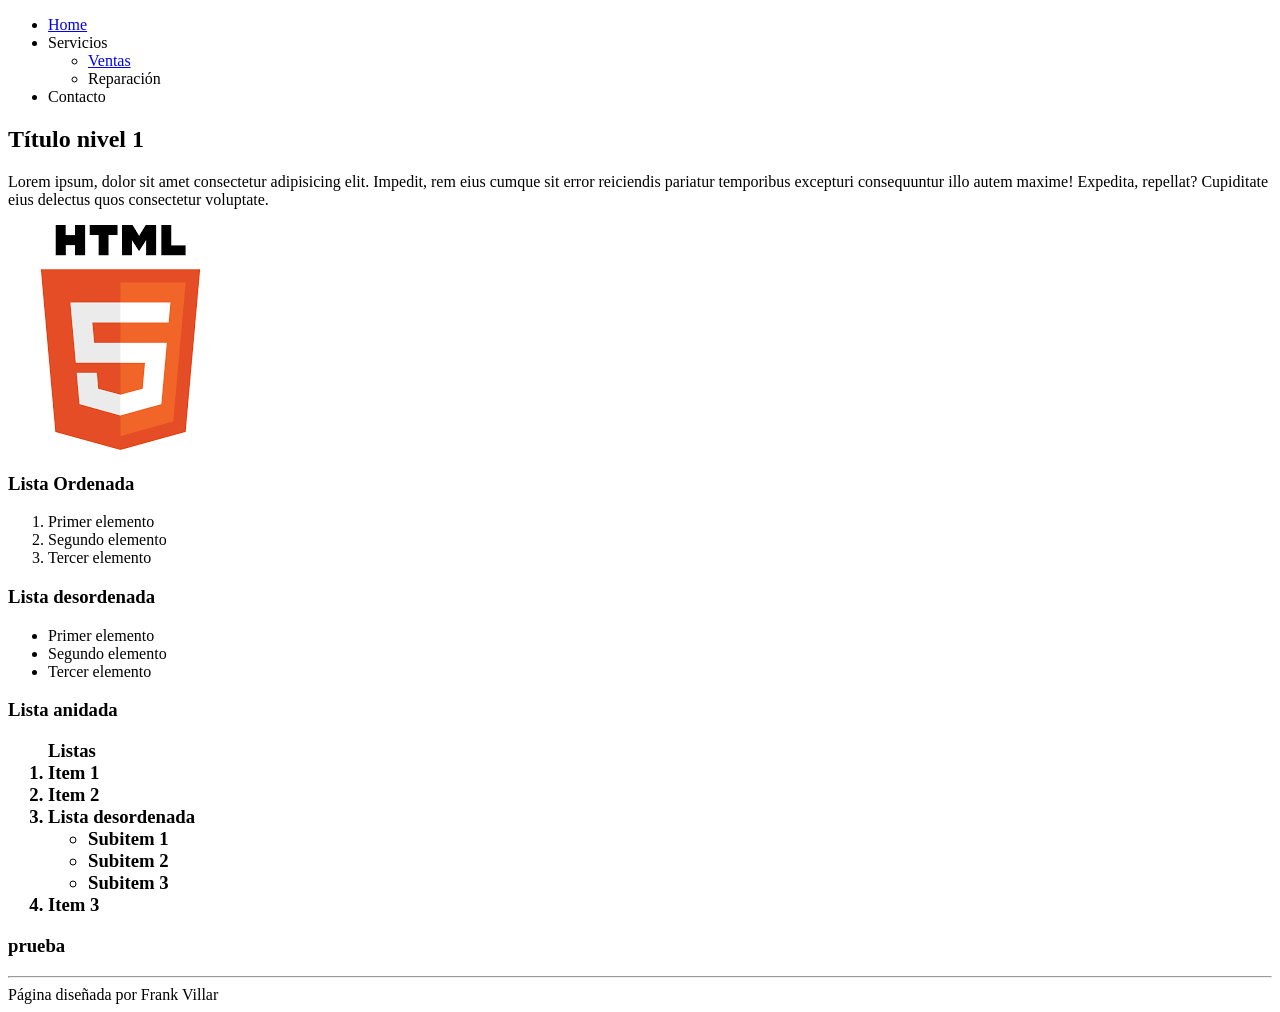
<file: Teoria/sesion1/index.html>
<!DOCTYPE html>
<html lang="es">
<head>
    <meta charset="UTF-8">
    <meta name="viewport" content="width=device-width, initial-scale=1.0">
    <title>Sesión1</title>
</head>
<body>

    <header>
        <nav>
            <ul>
                <li><a href="#">Home</a></li>
                <li>Servicios
                    <ul>
                        <li><a href="paginas/ventas.html">Ventas</a></li>
                        <li>Reparación</li>
                    </ul>
                </li>
                <li>Contacto</li>
            </ul>
        </nav>
    </header>
    <main>


        <section id="seccionPrincipal">

            <h1>Título nivel 1</h1>
            <p>Lorem ipsum, dolor sit amet consectetur adipisicing elit. Impedit, rem eius cumque sit error reiciendis pariatur temporibus excepturi consequuntur illo autem maxime! Expedita, repellat? Cupiditate eius delectus quos consectetur voluptate.</p>


        </section>
        <section id="imagenes">
            <img src="imagenes/html5.png" alt="logo html5">
        </section>
        <section id="listas">
            
            <h3>Lista Ordenada</h3>
            <ol>
            <li>Primer elemento</li>
            <li>Segundo elemento</li>
            <li>Tercer elemento</li>
            </ol>

            <h3>Lista desordenada</h3>
            <ul>
                <li>Primer elemento</li>
                <li>Segundo elemento</li>
                <li>Tercer elemento</li>
            </ul>

            <h3>Lista anidada</h3>

            <ol>
            <h3>Listas
                <li>Item 1</li>
                <li>Item 2</li>
                <li>Lista desordenada 
                    <ul>
                        <li>Subitem 1</li>
                        <li>Subitem 2</li>
                        <li>Subitem 3</li>
                    </ul>
                </li>
                <li>Item 3</li>
            </ol>   
        </section>
        <h3>prueba</h3>
    </main>



    <footer>
        <hr>
        Página diseñada por Frank Villar
    </footer>
</body>
</html>
</file>
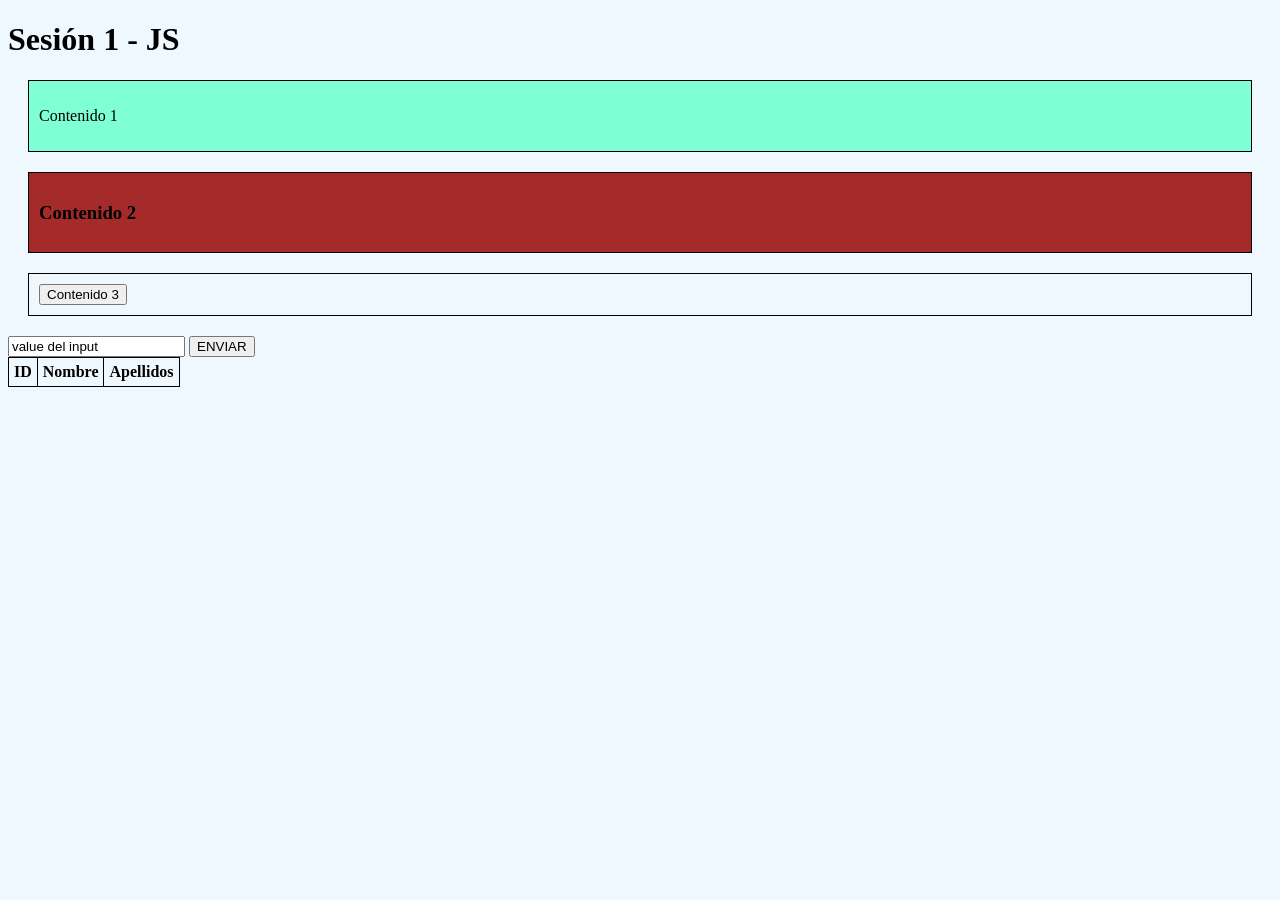
<file: Teoria/sesiones-js/sesion1javascript/index.html>
<!DOCTYPE html>
<html lang="es">
<head>
    <meta charset="UTF-8">
    <meta name="viewport" content="width=device-width, initial-scale=1.0">
    <title>Sesión 1 JS</title>
    <style>

        body{
            background-color: aliceblue;
        }
        div{
            border: 1px solid black;
            padding: 10px;
            margin: 20px;
        }
        .coloragua{
            background-color: aquamarine;
        }
        .colormarron{
            background-color: brown;
        }
        .colorgreen{
            background-color: greenyellow;
        }
        td, th, table{

            border: 1px solid;
            border-collapse: collapse;
            padding: 5px;

        }
    </style>
</head>
<body>
    <h1>Sesión 1 - JS</h1>

    <div id="contenido1" class="coloragua"><p>Contenido 1</p></div>
    <div id="contenido2" class="colormarron"><h3>Contenido 2</h3></div>
    <div id="contenido3"><button>Contenido 3</button></div>
    
    <input type="text" value="value del input">
    <button id="enviar">ENVIAR</button>


    <table>

        <thead>
            <tr>
                <th>ID</th>
                <th>Nombre</th>
                <th>Apellidos</th>
            </tr>
        </thead>
        <tbody>
            
        </tbody>

    </table>


    <script>
        //La etiqueta scipt sirve para ejecutar scripts desde la pagina de html

        console.log("Hola desde mi html");
    </script>
    <script src="index.js">
        //Si le pones src al scrip linkeas el html con la paguina en la que tienes el codigo js


    </script>
</body>
</html>
</file>
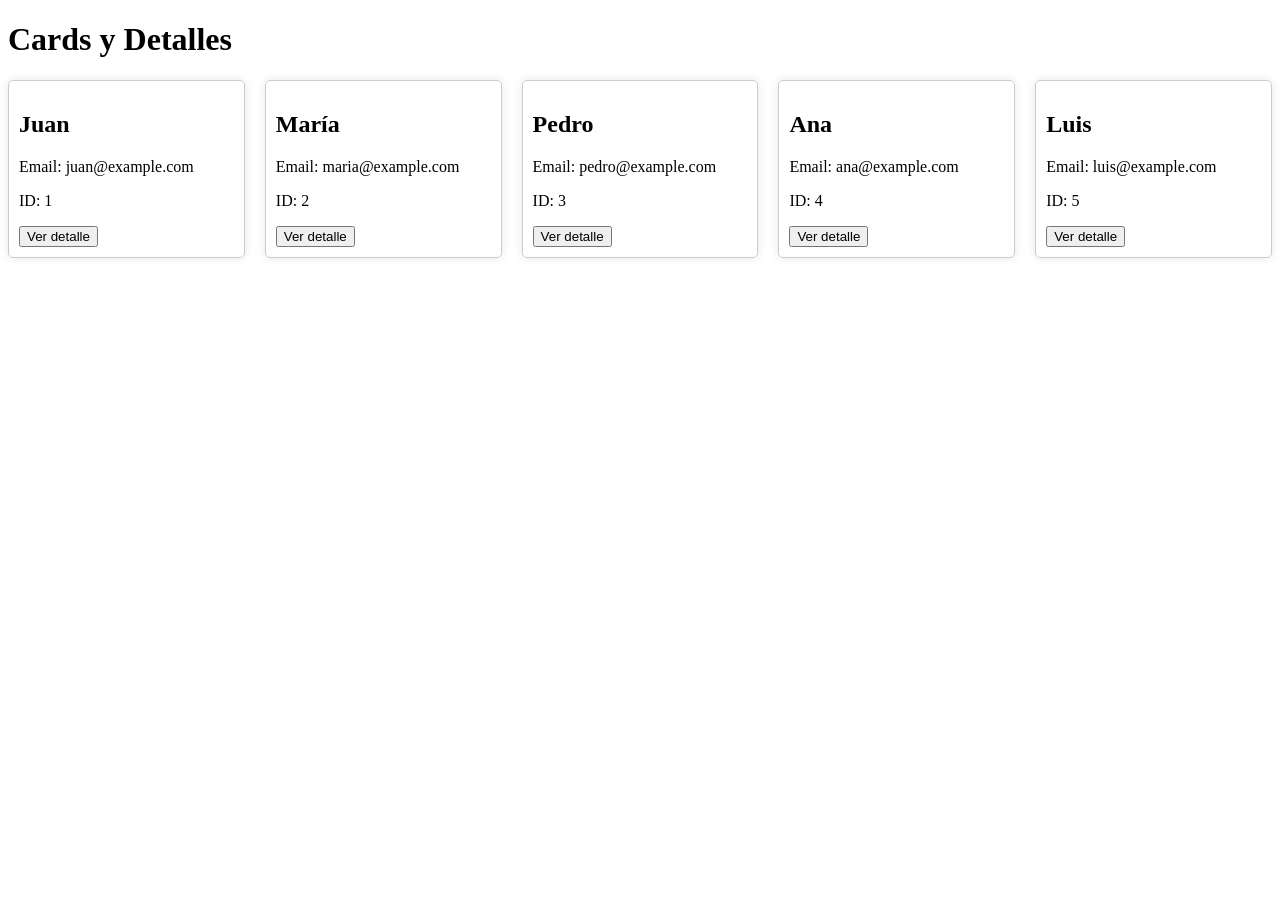
<file: Teoria/sesiones-js/sesion2js-CardsDetalles/index.html>
<!DOCTYPE html>
<html lang="es">
<head>
    <meta charset="UTF-8">
    <meta name="viewport" content="width=device-width, initial-scale=1.0">
    <title>Sesion Crds Detalles</title>
    <link rel="stylesheet" href="index.css">
</head>
<body>
    <h1>Cards y Detalles</h1>
    <div class="cards">
        <div class="card" id="1">
            <h2>Nombre: ..</h2>
            <h3>Email:..</h3>
            <p>id: 1</p>
            <button id="1">Ver detalle</button>

        </div>        
        <div class="card" id="2">
            <h2>Nombre: ..</h2>
            <h3>Email:..</h3>
            <p>id: 2</p>
            <button id="2">Ver detalle</button>

        </div>
        <div class="card" id="3">
            <h2>Nombre: ..</h2>
            <h3>Email:..</h3>
            <p>id: 3</p>
            <button id="3">Ver detalle</button>

        </div>
    </div>





    <script src="index.js"></script>
</body>
</html>
</file>
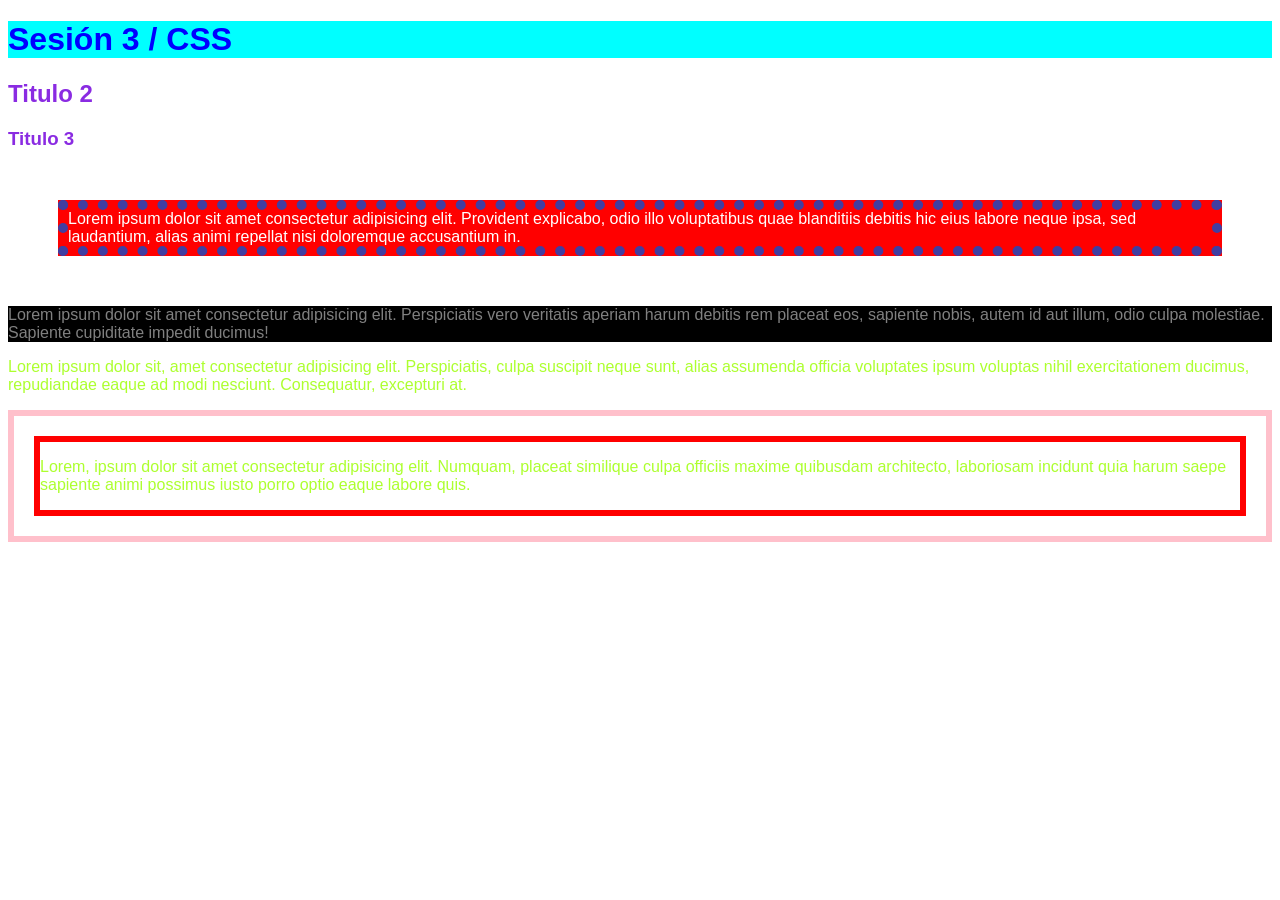
<file: Teoria/sesiones/sesion3/index.html>
<!DOCTYPE html>
<html lang="es">
<head>
    <meta charset="UTF-8">
    <meta name="viewport" content="width=device-width, initial-scale=1.0">
    <title>Sesión 3</title>
    <style>
        
        /*Selector de etiqueta*/
        p{
            color: greenyellow;
        }

        /*Selector de id*/

        #parrafo1{
            background-color: rgb(0, 0, 0);
            color: gray;
        }

        /*Selector de clase*/
        .alerta{
            background-color: #ff0000;
            color: white;        
            margin: 50px;
        }
        .bordegordo{
            border: 10px dotted rgba(45, 69, 179, 0.9)
        }
        /*Mas de un selector a la vez*/

        h2, h3{
            color: blueviolet;
        }


        /**/

        .borderojo{
            border: 6px solid red;
            margin: 20px;
        }
        .borderosa{
            border: 6px solid pink;
        }
    </style>

    <link rel="stylesheet" href="estilo.css">
    
</head>
<body>
    <h1 style="color: blue; background-color: aqua;">Sesión 3 / CSS</h1>

    <h2>Titulo 2</h2>

    <h3>Titulo 3</h3>


    <p class="alerta bordegordo">Lorem ipsum dolor sit amet consectetur adipisicing elit. Provident explicabo, odio illo voluptatibus quae blanditiis debitis hic eius labore neque ipsa, sed laudantium, alias animi repellat nisi doloremque accusantium in.</p>
    
    <p id="parrafo1">Lorem ipsum dolor sit amet consectetur adipisicing elit. Perspiciatis vero veritatis aperiam harum debitis rem placeat eos, sapiente nobis, autem id aut illum, odio culpa molestiae. Sapiente cupiditate impedit ducimus!</p>

    <p>Lorem ipsum dolor sit, amet consectetur adipisicing elit. Perspiciatis, culpa suscipit neque sunt, alias assumenda officia voluptates ipsum voluptas nihil exercitationem ducimus, repudiandae eaque ad modi nesciunt. Consequatur, excepturi at.</p>

    <div class="borderosa">
        <div class="borderojo">
            <p>Lorem, ipsum dolor sit amet consectetur adipisicing elit. Numquam, placeat similique culpa officiis maxime quibusdam architecto, laboriosam incidunt quia harum saepe sapiente animi possimus iusto porro optio eaque labore quis.</p>
        </div>
    </div>

</body>
</html>
</file>
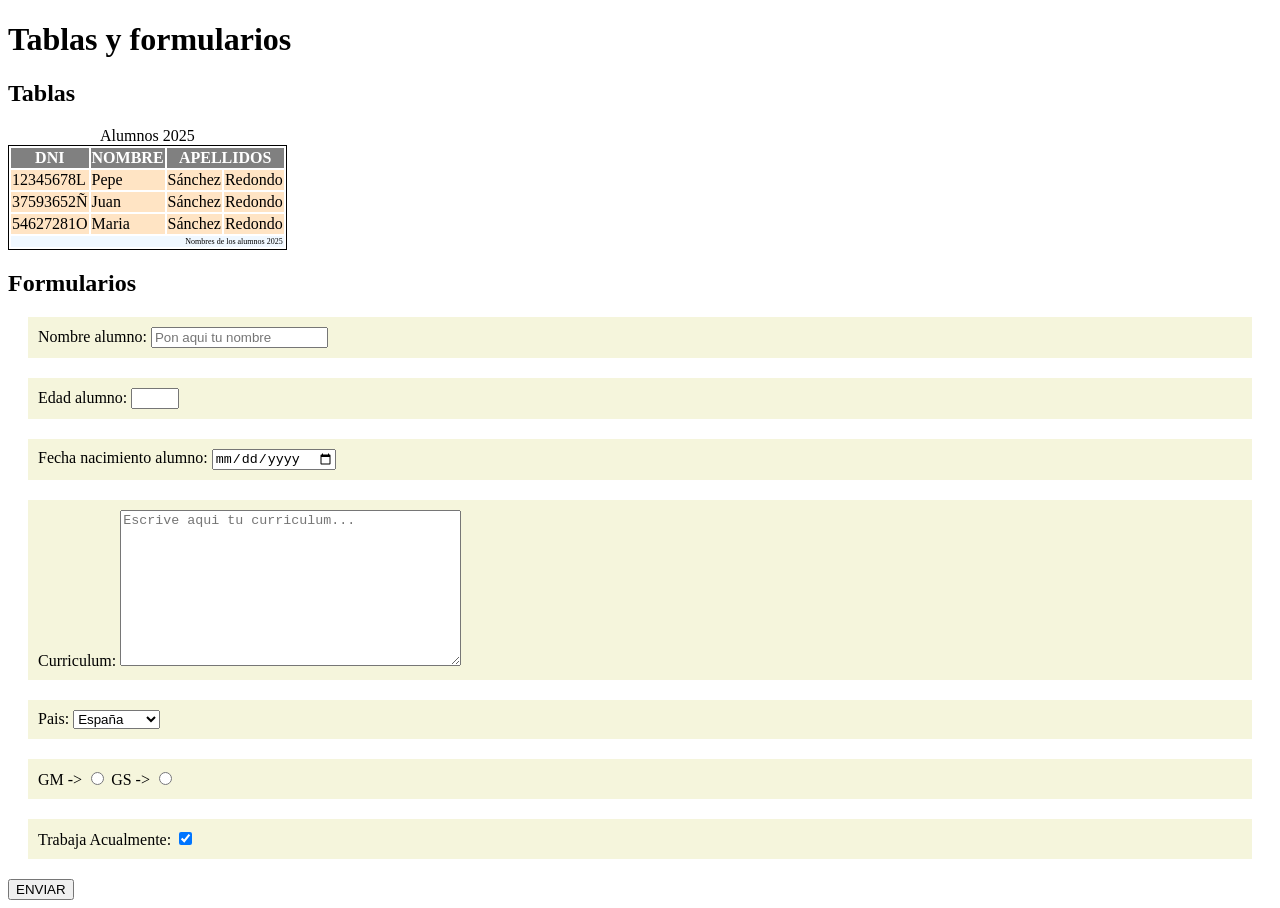
<file: Teoria/sesiones/sesion5formtablas/index.html>
<!DOCTYPE html>
<html lang="es">
<head>
    <meta charset="UTF-8">
    <meta name="viewport" content="width=device-width, initial-scale=1.0">
    <title>Sesión 5: Formularios y tablas </title>
    <style>

        table{
            border: 1px solid;
        }
        tr{
            border: 1px dotted;
        }
        td{
            background-color: bisque;
        }
        th{
            background-color: grey;
            color: white;
        }
        tfoot{

            font-size: 0.5em;
            text-align: end;
            

        }
        tfoot td{

            background-color: aliceblue;
        }


        .entrada{

            background-color: beige;
            margin: 20px;
            padding: 10px;
            box-shadow: 10px;
        }
    </style>
</head>
<body>

    <h1>Tablas y formularios</h1>

    <h2>Tablas</h2>
    
    <table>
        <caption>Alumnos 2025</caption>
        <thead>
            <tr>
            
                <th scope="col">DNI</th>
                <th scope="col">NOMBRE</th>
                <th scope="col" colspan="2">APELLIDOS</th>
            </tr>
        </thead>
        <tbody>
            <tr>
                <td>12345678L</td>
                <td>Pepe</td>
                <td>Sánchez</td>
                <td>Redondo</td>
            </tr>
            <tr>
                <td>37593652Ñ</td>
                <td>Juan</td>
                <td>Sánchez</td>
                <td>Redondo</td>
            </tr>
            <tr>
                <td>54627281O</td>
                <td>Maria</td>
                <td>Sánchez</td>
                <td>Redondo</td>
            </tr>
        </tbody>
        <tfoot>
            <tr>
                <td colspan="4">Nombres de los alumnos 2025</td>
            </tr>    
        </tfoot>
    </table>

    <h2>Formularios</h2>

    <form action="procesadatos.php">
        
        <div class="entrada">
            <label for="nombreAlumno">Nombre alumno:</label>
            <input id="nombreAlumno" type="text" name="Nombre" placeholder="Pon aqui tu nombre" required>
        </div>
        <div class="entrada">
            <label for="edadAlumno">Edad alumno:</label>
            <input id="edadAlumno" type="number" name="edad" max="99" min="18">
        </div>
        <div class="entrada">
            <label for="fechaAlumno">Fecha nacimiento alumno:</label>
            <input id="fechaAlumno" type="date" name="fecha">
        </div>
        <div class="entrada">
            <label for="curriculumAlumno">Curriculum:</label>
            <textarea id="fechaAlumno" cols="40" rows="10" placeholder="Escrive aqui tu curriculum..."></textarea>
        </div>
        <div class="entrada">
            <label for="paisAlumno">Pais:</label>
            <select name="Pais" id="paisAlumno">
                <option value="es">España</option>
                <option value="fr">Francia</option>
                <option value="dn">Dinamarca</option>
            </select>
        </div>
        <div class="entrada">
            <label for="gm">GM -></label>
            <input type="radio" name="Estudios" id="gm" value="gm">
            <label for="gs">GS -></label>
            <input type="radio" name="Estudios" id="gs" value="gs">
        </div>
        <div class="entrada">
            <label for="TrabajaAlumno">Trabaja Acualmente:</label>
            <input id="TrabajaAlumno" type="checkbox" name="Taabaja" checked>
        </div>


        <button>ENVIAR</button>

    </form>

</body>
</html>
</file>
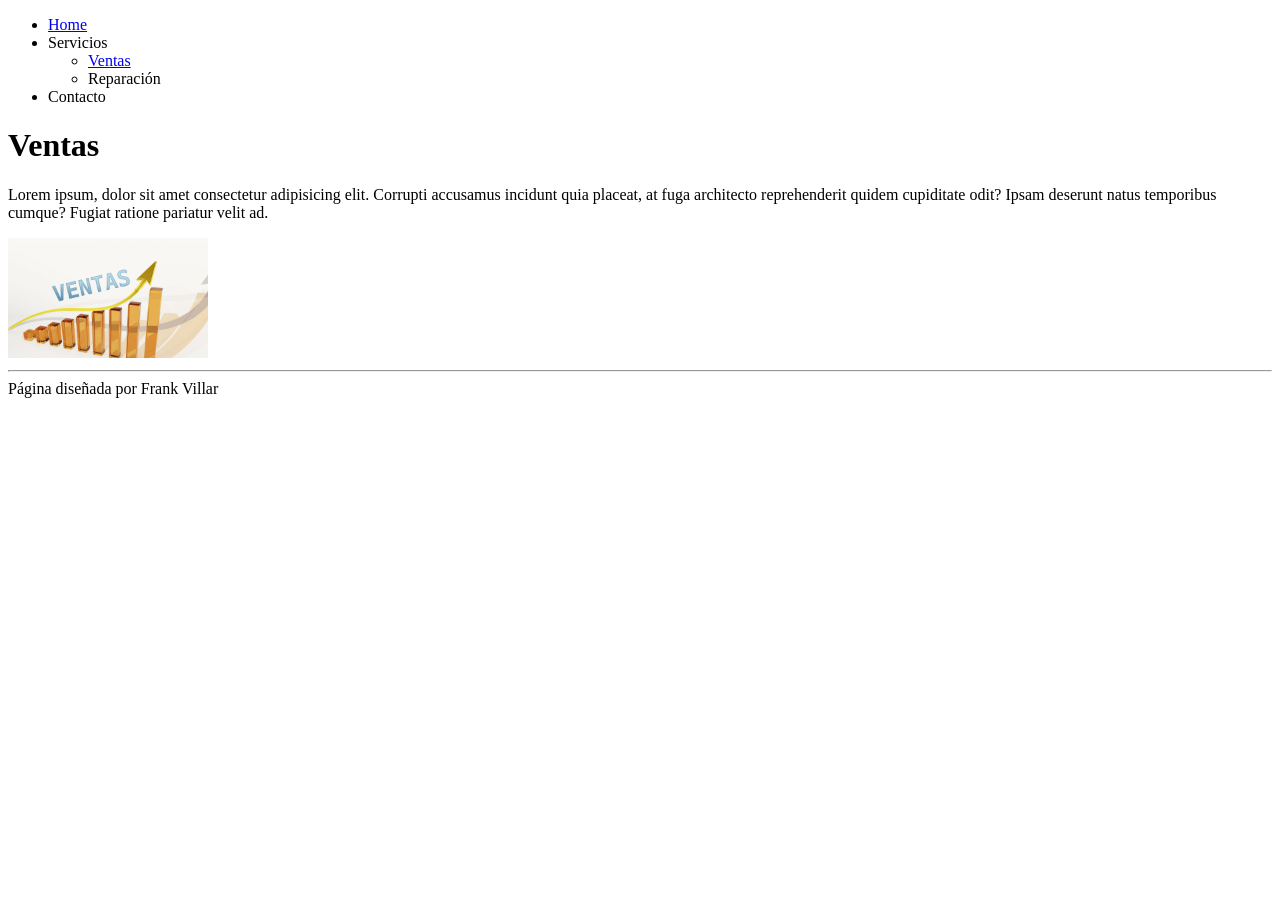
<file: Teoria/sesion1/paginas/ventas.html>
<!DOCTYPE html>
<html lang="es">
<head>
    <meta charset="UTF-8">
    <meta name="viewport" content="width=device-width, initial-scale=1.0">
    <title>Ventas</title>
</head>
<body>
    <header>
        <nav>
            <ul>
                <li><a href="../index.html">Home</a></li>
                <li>Servicios
                    <ul>
                        <li><a href="#">Ventas</a></li>
                        <li>Reparación</li>
                    </ul>
                </li>
                <li>Contacto</li>
            </ul>
        </nav>
    </header>
    <main>
        <h1>Ventas</h1>

        <p>Lorem ipsum, dolor sit amet consectetur adipisicing elit. Corrupti accusamus incidunt quia placeat, at fuga architecto reprehenderit quidem cupiditate odit? Ipsam deserunt natus temporibus cumque? Fugiat ratione pariatur velit ad.</p>

        <img src="../imagenes/ventas.jpg" alt="Ventas" width="200px">
    </main>
   
    <footer>
        <hr>
        Página diseñada por Frank Villar
    </footer>

</body>
</html>
</file>
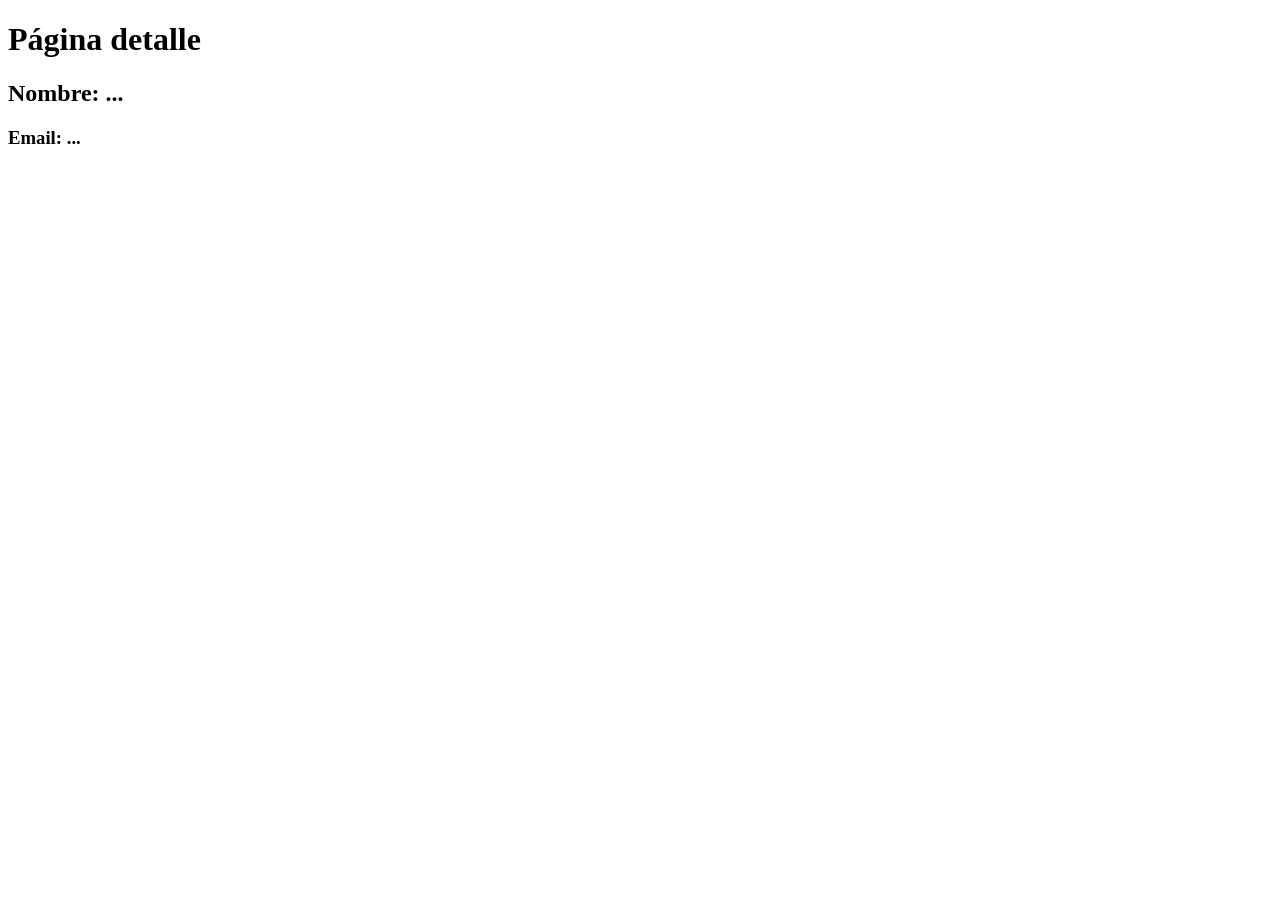
<file: Teoria/sesiones-js/sesion2js-CardsDetalles/detalle.html>
<!DOCTYPE html>
<html lang="en">
<head>
    <meta charset="UTF-8">
    <meta name="viewport" content="width=device-width, initial-scale=1.0">
    <title>Detalle</title>
</head>
<body>
    <h1>Página detalle</h1>

    <h2>Nombre: <span id="nombre">...</span></h2>
    <h3>Email: <span id="email">...</span></h3>



    <script>
        // Creamos un array con 5 objetos que contienen datos de usuarios
        const usuarios = [
            { id: 1, nombre: "Juan", edad: 25, email: "juan@example.com" },
            { id: 2, nombre: "María", edad: 30, email: "maria@example.com" },
            { id: 3, nombre: "Pedro", edad: 35, email: "pedro@example.com" },
            { id: 4, nombre: "Ana", edad: 28, email: "ana@example.com" },
            { id: 5, nombre: "Luis", edad: 32, email: "luis@example.com" }
        ];

        // Imprime un mensaje en la consola para verificar que el script se está ejecutando
        console.log("Hola mundo detalles")

        // Guardamos la URL completa de la página actual
        const url = window.location
        console.log("URL completa: ", url)

        // Creamos un objeto URLSearchParams para manejar los parámetros de la URL ()
        const parametros = new URLSearchParams(url.search);
        console.log("Parámetros: ", parametros)

        // Obtenemos el valor del parámetro 'nombre' de la URL
        const name = parametros.get("nombre")
        console.log("Nombre: ", name)
                
        //Lo mimso que con el nombre pero con una variable id
        const id = parametros.get("id")
        console.log("ID: ", id)
        if(id){
        //Guardamos el nombre y el email del usuario con el id que hemos obtenido
        const nombre = usuarios[id-1].nombre
        const email = usuarios[id-1].email

        // Mostramos el nombre y el email en el HTML
        document.querySelector('#nombre').innerHTML = nombre
        document.querySelector('#email').innerHTML = email 
            
        }else{
            console.log("No hay id")

        }

     



    </script>

</body>
</html>
</file>
<file: Teoria/sesiones-js/sesion2js-CardsDetalles/index.css>
.cards{

display: flex;
gap: 20px;
}
.card{
    width: 300px;
    border: 1px solid #ccc;
    border-radius: 5px;
    padding: 10px;
    box-shadow: 0 0 10px rgba(0,0,0,0.1);
}
</file>
<file: Teoria/sesiones/sesion3/estilo.css>
body{
    font-family: 'Lucida Sans', 'Lucida Sans Regular', 'Lucida Grande', 'Lucida Sans Unicode', Geneva, Verdana, sans-serif;
}
</file>
